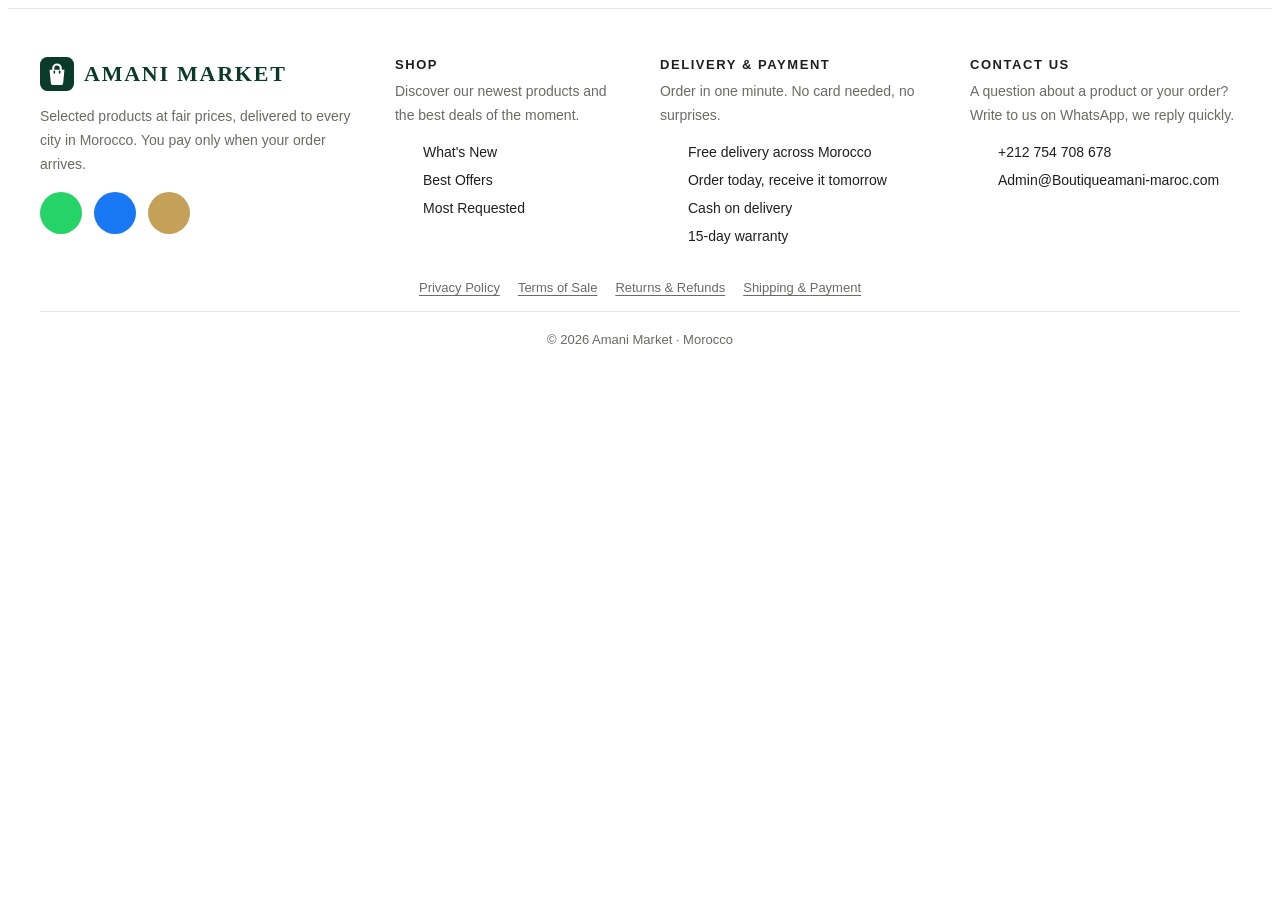
<file: footers-html/footer-main.html>
<!DOCTYPE html>
<html lang="en">
<head>
  <meta charset="UTF-8">
  <meta name="viewport" content="width=device-width, initial-scale=1.0">
  <title>Amani Market - Footer</title>
  <!--
    This footer is placed straight into the shop page (templatepage-1.html loads it).
    Every class starts with "af-" so these styles can never change the shop.
    Links with data-catalog-page open What's New / Best Offers / Popular.
  -->
  <style>
    .af-footer {
      --af-bg: #ffffff;
      --af-text: #1f1f1f;
      --af-muted: #6b6a66;
      --af-line: #e8e5df;
      --af-accent: #0a3a2a;
      --af-gold: #c5a059;
      background: var(--af-bg);
      color: var(--af-text);
      border-top: 1px solid var(--af-line);
      padding: 48px 24px 24px;
      font-family: 'Montserrat', Arial, sans-serif;
    }
    body.dark-mode .af-footer {
      --af-bg: #111827;
      --af-text: #e5e7eb;
      --af-muted: #a7b0bd;
      --af-line: #334155;
      --af-accent: #c5a059;
    }
    .af-footer * { box-sizing: border-box; margin: 0; padding: 0; }
    .af-wrap { max-width: 1200px; margin: 0 auto; }
    .af-grid {
      display: grid;
      grid-template-columns: 1.4fr 1fr 1.2fr 1.2fr;
      gap: 40px;
      margin-bottom: 36px;
    }
    .af-logo {
      display: flex;
      align-items: center;
      gap: 10px;
      color: var(--af-accent);
      font-family: 'Cinzel', Georgia, serif;
      font-size: 22px;
      font-weight: 700;
      letter-spacing: 0.08em;
      margin-bottom: 14px;
    }
    .af-logo img { width: 34px; height: 34px; }
    .af-col h3 {
      font-size: 13px;
      font-weight: 800;
      letter-spacing: 0.12em;
      text-transform: uppercase;
      color: var(--af-text);
      margin-bottom: 8px;
    }
    .af-desc {
      color: var(--af-muted);
      font-size: 14px;
      line-height: 1.7;
      margin-bottom: 16px;
    }
    .af-list { list-style: none; display: flex; flex-direction: column; gap: 12px; }
    .af-list li, .af-list a {
      display: flex;
      align-items: center;
      gap: 10px;
      color: var(--af-text);
      font-size: 14px;
      text-decoration: none;
    }
    .af-list a:hover { color: var(--af-accent); }
    .af-list i { width: 18px; text-align: center; color: var(--af-gold); }
    .af-social { display: flex; gap: 12px; }
    .af-social a {
      width: 42px;
      height: 42px;
      border-radius: 50%;
      display: flex;
      align-items: center;
      justify-content: center;
      color: #ffffff;
      font-size: 19px;
      text-decoration: none;
      transition: transform 0.2s ease;
    }
    .af-social a:hover { transform: translateY(-2px); }
    .af-whatsapp { background: #25d366; }
    .af-facebook { background: #1877f2; }
    .af-email { background: #c5a059; }
    .af-policies { display: flex; flex-wrap: wrap; justify-content: center; gap: 6px 18px; padding: 0 0 16px; margin: 0; list-style: none; font-size: 13px; }
    .af-policies a { color: var(--af-muted); text-decoration: underline; text-underline-offset: 3px; }
    .af-policies a:hover { color: var(--af-text); }
    .af-cta {
      display: inline-flex !important;
      margin-top: 4px;
      padding: 10px 16px;
      border-radius: 999px;
      background: #25d366;
      color: #ffffff !important;
      font-weight: 700;
    }
    .af-bottom {
      display: flex;
      justify-content: center;
      align-items: center;
      gap: 12px;
      flex-wrap: wrap;
      padding-top: 20px;
      border-top: 1px solid var(--af-line);
      color: var(--af-muted);
      font-size: 13px;
    }
    @media (max-width: 992px) {
      .af-grid { grid-template-columns: 1fr 1fr; gap: 32px; }
    }
    @media (max-width: 576px) {
      .af-footer { padding: 36px 20px 96px; }
      .af-grid { grid-template-columns: 1fr; gap: 28px; margin-bottom: 28px; }
      .af-bottom { flex-direction: column; text-align: center; }
    }
  </style>
</head>
<body>
  <footer class="af-footer">
    <div class="af-wrap">
      <div class="af-grid">

        <div class="af-col">
          <div class="af-logo notranslate"><img src="/assets/favicon.svg" alt="">AMANI MARKET</div>
          <p class="af-desc">Selected products at fair prices, delivered to every city in Morocco. You pay only when your order arrives.</p>
          <div class="af-social">
            <a class="af-whatsapp" href="https://wa.me/212754708678" target="_blank" rel="noopener noreferrer" aria-label="WhatsApp"><i class="fa-brands fa-whatsapp"></i></a>
            <a class="af-facebook" href="https://www.facebook.com/profile.php?id=61593237207432" target="_blank" rel="noopener noreferrer" aria-label="Facebook"><i class="fa-brands fa-facebook-f"></i></a>
            <a class="af-email" href="mailto:Admin@Boutiqueamani-maroc.com" aria-label="Email" title="Admin@Boutiqueamani-maroc.com"><i class="fa-solid fa-envelope"></i></a>
          </div>
        </div>

        <div class="af-col">
          <h3>Shop</h3>
          <p class="af-desc">Discover our newest products and the best deals of the moment.</p>
          <ul class="af-list">
            <li><a href="#new" data-catalog-page="new"><i class="fa-solid fa-wand-magic-sparkles"></i>What's New</a></li>
            <li><a href="#offers" data-catalog-page="offers"><i class="fa-solid fa-tags"></i>Best Offers</a></li>
            <li><a href="#popular" data-catalog-page="popular"><i class="fa-solid fa-star"></i>Most Requested</a></li>
          </ul>
        </div>

        <div class="af-col">
          <h3>Delivery &amp; Payment</h3>
          <p class="af-desc">Order in one minute. No card needed, no surprises.</p>
          <ul class="af-list">
            <li><i class="fa-solid fa-truck-fast"></i>Free delivery across Morocco</li>
            <li><i class="fa-solid fa-box"></i>Order today, receive it tomorrow</li>
            <li><i class="fa-solid fa-money-bill-wave"></i>Cash on delivery</li>
            <li><i class="fa-solid fa-shield-halved"></i>15-day warranty</li>
          </ul>
        </div>

        <div class="af-col">
          <h3>Contact Us</h3>
          <p class="af-desc">A question about a product or your order? Write to us on WhatsApp, we reply quickly.</p>
          <ul class="af-list">
            <li><a href="https://wa.me/212754708678" target="_blank" rel="noopener noreferrer"><i class="fa-brands fa-whatsapp"></i><span class="notranslate" dir="ltr">+212 754 708 678</span></a></li>
            <li><a href="mailto:Admin@Boutiqueamani-maroc.com"><i class="fa-solid fa-envelope"></i><span class="notranslate" dir="ltr">Admin@Boutiqueamani-maroc.com</span></a></li>
          </ul>
        </div>

      </div>

      <ul class="af-policies">
        <li><a href="#" data-policy="privacy">Privacy Policy</a></li>
        <li><a href="#" data-policy="terms">Terms of Sale</a></li>
        <li><a href="#" data-policy="returns">Returns &amp; Refunds</a></li>
        <li><a href="#" data-policy="shipping">Shipping &amp; Payment</a></li>
      </ul>

      <div class="af-bottom">
        <p>&copy; 2026 <span class="notranslate">Amani Market</span> · Morocco</p>
      </div>
    </div>
  </footer>
</body>
</html>
</file>
